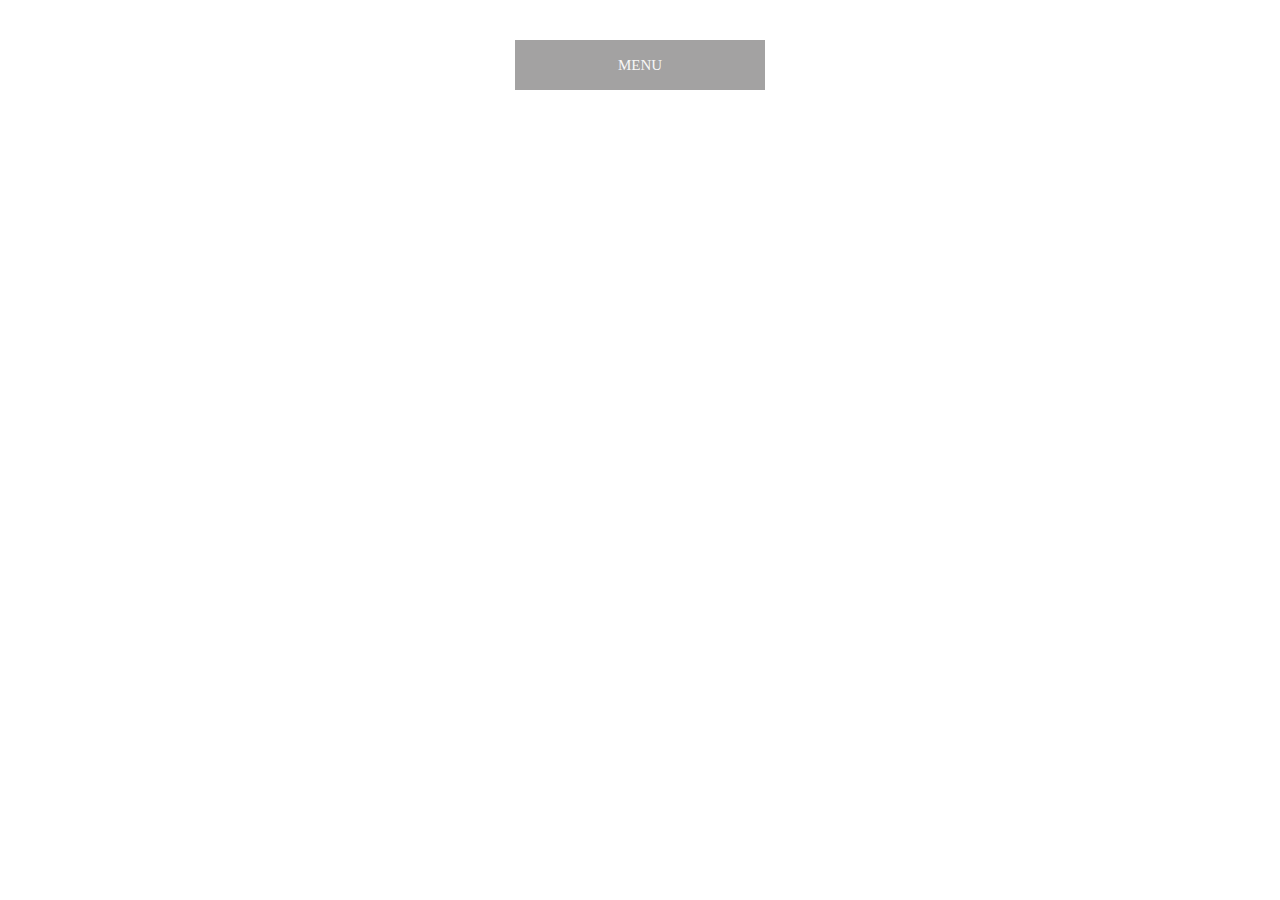
<file: animation/03-dropdown-menu/index.html>
<!DOCTYPE html>
<html lang="en">
  <head>
    <meta charset="UTF-8" />
    <meta http-equiv="X-UA-Compatible" content="IE=edge" />
    <meta name="viewport" content="width=device-width, initial-scale=1.0" />
    <title>Dropdown Menu</title>
    <link rel="stylesheet" href="style.css" />
  </head>
  <body>
    <div class="dropdown-container">
        <div class="menu-title">MENU</div>
        <ul class="dropdown-menu">
            <li>ITEM 1</li>
            <li>ITEM 2</li>
            <li>ITEM 3</li>
            <li>ITEM 4</li>
            <li>ITEM 5</li>
        </ul>
    </div>
    <script src="script.js"></script>
  </body>
</html>
</file>
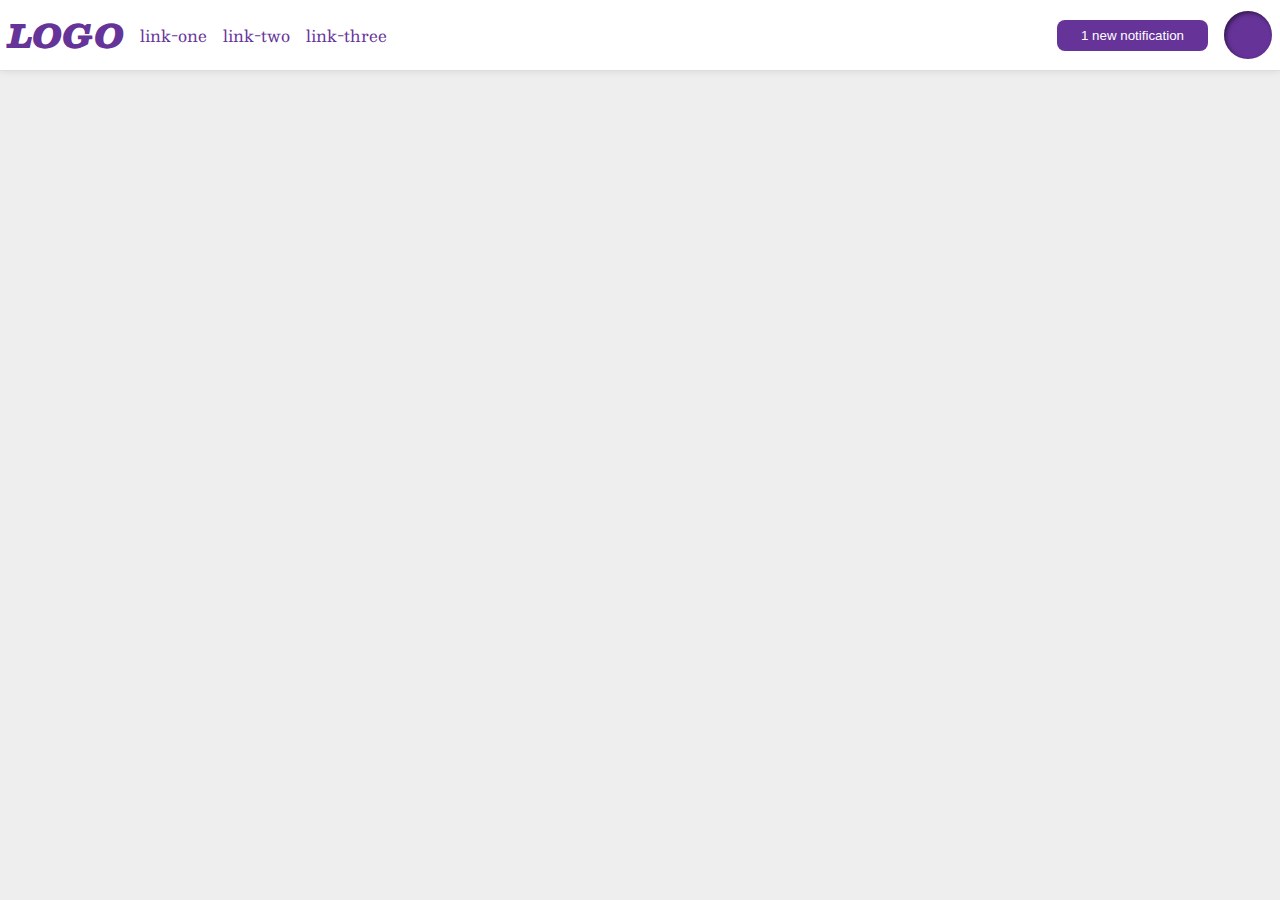
<file: flex/03-flex-header-2/index.html>
<!DOCTYPE html>
<html lang="en">
  <head>
    <meta charset="UTF-8">
    <meta http-equiv="X-UA-Compatible" content="IE=edge">
    <meta name="viewport" content="width=device-width, initial-scale=1.0">
    <title>Flex Header 2</title>
    <link rel="stylesheet" href="style.css">
  </head>
  <body>
    <div class="header">
      <div class="left-links">
        <div class="logo">
          LOGO
        </div>
        <ul class="links">
          <li><a href="google.com">link-one</a></li>
          <li><a href="google.com">link-two</a></li>
          <li><a href="google.com">link-three</a></li>
        </ul>
      </div>
      <div class="right-links">
        <button class="notifications">
          1 new notification
        </button>
        <div class="profile-image"></div>
      </div>
    </div>
  </body>
</html>
</file>
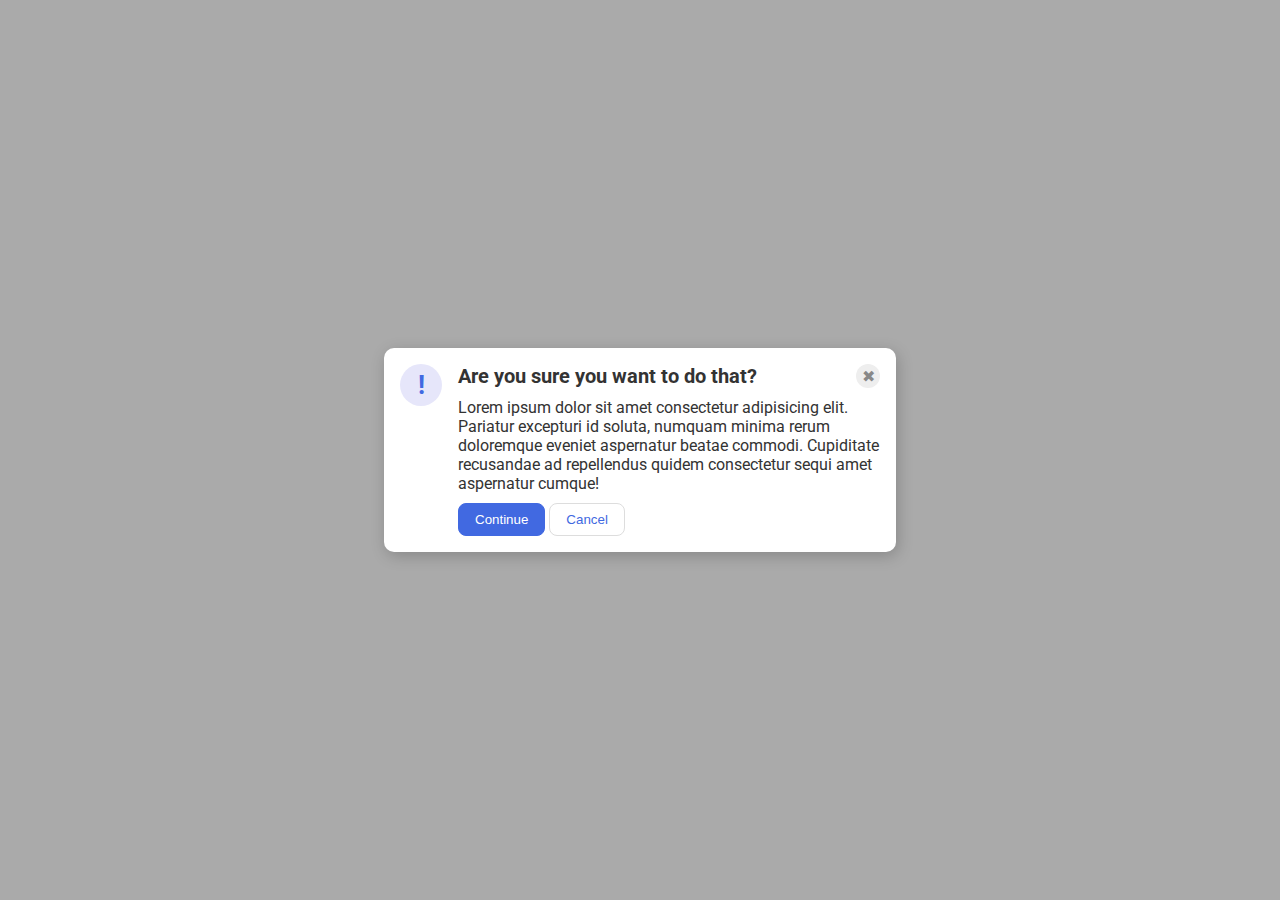
<file: flex/05-flex-modal/index.html>
<!DOCTYPE html>
<html lang="en">
  <head>
    <meta charset="UTF-8">
    <meta http-equiv="X-UA-Compatible" content="IE=edge">
    <meta name="viewport" content="width=device-width, initial-scale=1.0">
    <link rel="stylesheet" href="style.css">
    <title>Modal</title>
  </head>
  <body>
    <div class="modal">

      <div class="icon">!</div>
      
      <div class="content-block">
        <div class="top-block">
          <div class="header">Are you sure you want to do that?</div>
          <div class="close-button">✖</div>
        </div>
        <div class="text-block">
          <div class="text">Lorem ipsum dolor sit amet consectetur adipisicing elit. Pariatur excepturi id soluta, numquam minima rerum doloremque eveniet aspernatur beatae commodi. Cupiditate recusandae ad repellendus quidem consectetur sequi amet aspernatur cumque!</div>
          <button class="continue">Continue</button>
          <button class="cancel">Cancel</button>
        </div>
      </div>

    </div>
  </body>
</html>
</file>
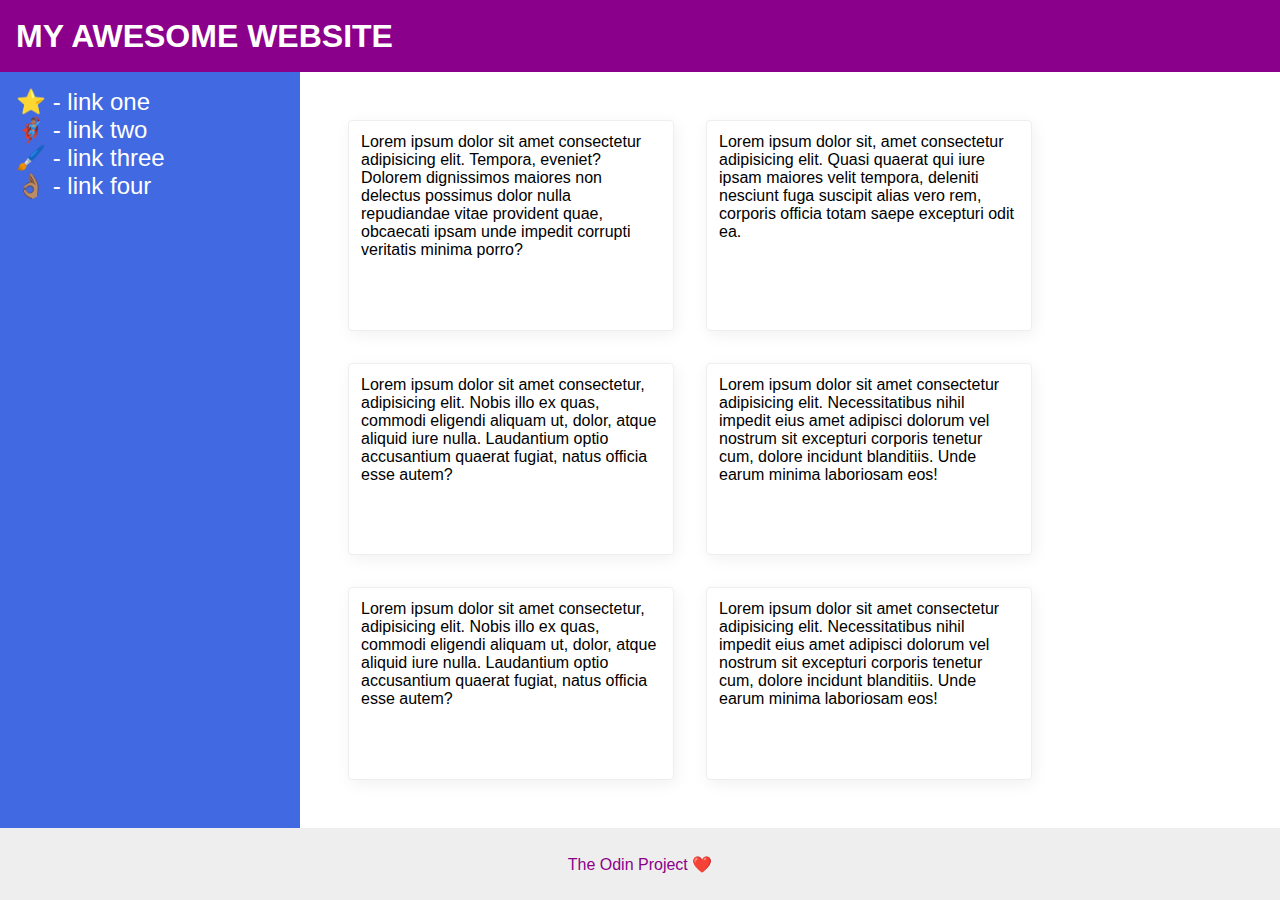
<file: flex/07-flex-layout-2/index.html>
<!DOCTYPE html>
<html lang="en">
  <head>
    <meta charset="UTF-8">
    <meta http-equiv="X-UA-Compatible" content="IE=edge">
    <meta name="viewport" content="width=device-width, initial-scale=1.0">
    <title>The Holy Grail</title>
    <link rel="stylesheet" href="style.css">
  </head>
  <body>
    <div class="header">
      MY AWESOME WEBSITE
    </div>
    
    <div class="content">
      <div class="sidebar">
        <ul>
          <li><a href="#">⭐ - link one</a></li>
          <li><a href="#">🦸🏽‍♂️ - link two</a></li>
          <li><a href="#">🖌️ - link three</a></li>
          <li><a href="#">👌🏽 - link four</a></li>
        </ul>
      </div>
      <div class="cards">
        <div class="card">Lorem ipsum dolor sit amet consectetur adipisicing elit. Tempora, eveniet? Dolorem dignissimos maiores non delectus possimus dolor nulla repudiandae vitae provident quae, obcaecati ipsam unde impedit corrupti veritatis minima porro?</div>
        <div class="card">Lorem ipsum dolor sit, amet consectetur adipisicing elit. Quasi quaerat qui iure ipsam maiores velit tempora, deleniti nesciunt fuga suscipit alias vero rem, corporis officia totam saepe excepturi odit ea.</div>
        <div class="card">Lorem ipsum dolor sit amet consectetur, adipisicing elit. Nobis illo ex quas, commodi eligendi aliquam ut, dolor, atque aliquid iure nulla. Laudantium optio accusantium quaerat fugiat, natus officia esse autem?</div>
        <div class="card">Lorem ipsum dolor sit amet consectetur adipisicing elit. Necessitatibus nihil impedit eius amet adipisci dolorum vel nostrum sit excepturi corporis tenetur cum, dolore incidunt blanditiis. Unde earum minima laboriosam eos!</div>
        <div class="card">Lorem ipsum dolor sit amet consectetur, adipisicing elit. Nobis illo ex quas, commodi eligendi aliquam ut, dolor, atque aliquid iure nulla. Laudantium optio accusantium quaerat fugiat, natus officia esse autem?</div>
        <div class="card">Lorem ipsum dolor sit amet consectetur adipisicing elit. Necessitatibus nihil impedit eius amet adipisci dolorum vel nostrum sit excepturi corporis tenetur cum, dolore incidunt blanditiis. Unde earum minima laboriosam eos!</div>
      </div>
    </div>
    
    <div class="footer">
      The Odin Project ❤️
    </div>
  </body>
</html>
</file>
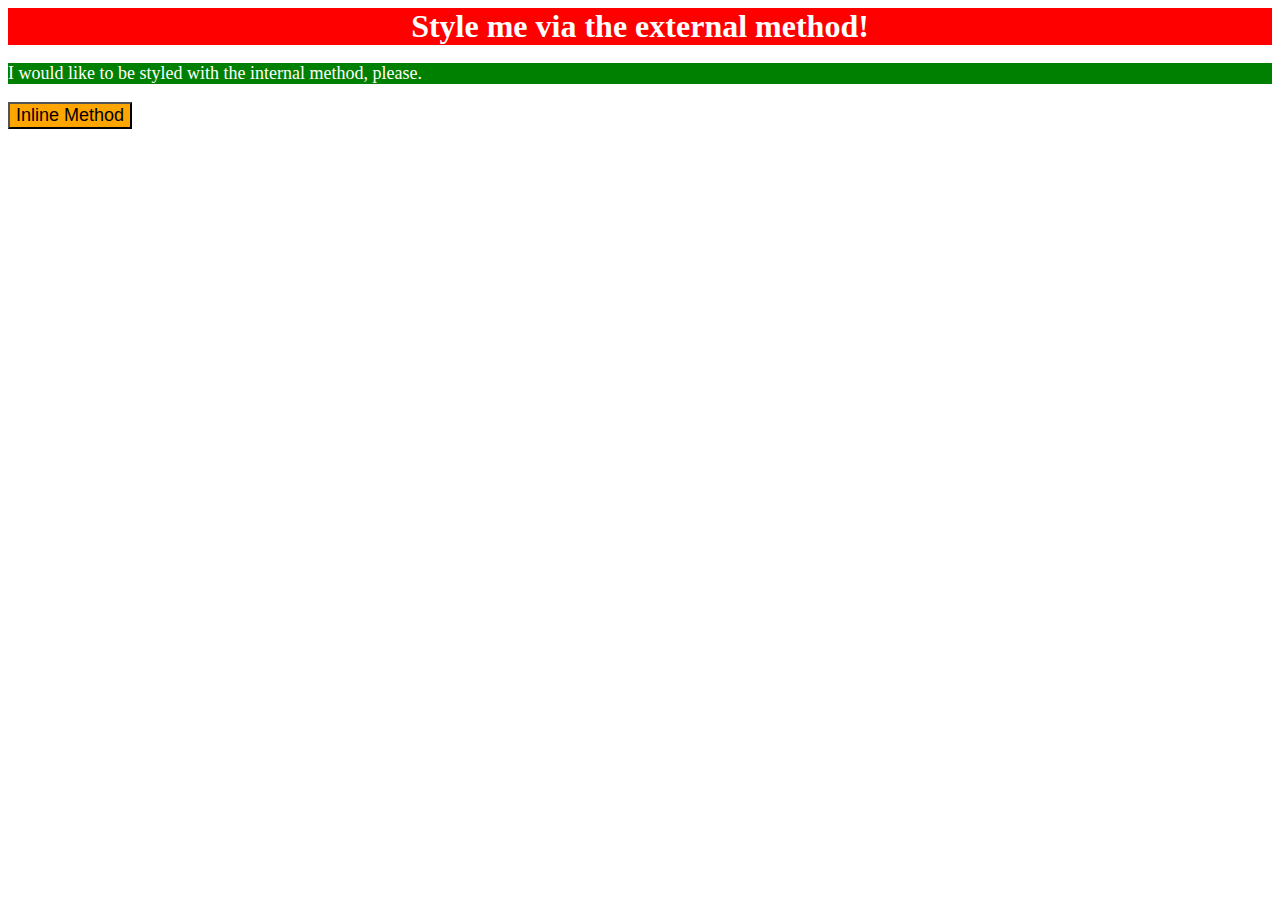
<file: foundations/01-css-methods/index.html>
<!DOCTYPE html>
<html lang="en">
  <head>
    <link rel="stylesheet" href="styles.css">
    <meta charset="UTF-8">
    <meta http-equiv="X-UA-Compatible" content="IE=edge">
    <meta name="viewport" content="width=device-width, initial-scale=1.0">
    <title>Methods for Adding CSS</title>
    <style>
      p {
        background-color: green;
        color: white;
        font-size: 18px;
      }
    </style>
  </head>
  <body>
    <div>Style me via the external method!</div>
    <p>I would like to be styled with the internal method, please.</p>
    <button style="background-color: orange; font-size: 18px;">Inline Method</button>
  </body>
</html>
</file>
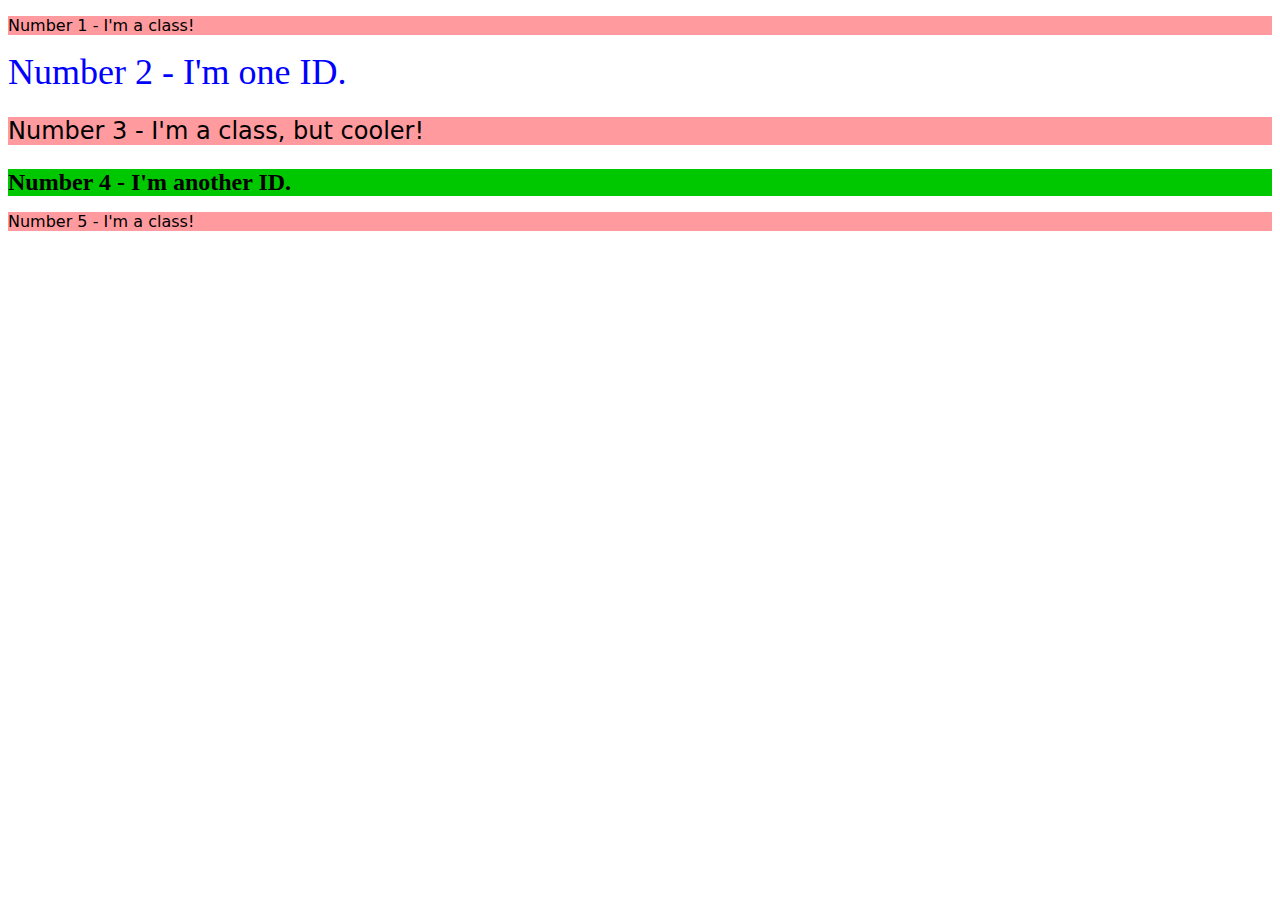
<file: foundations/02-class-id-selectors/index.html>
<!DOCTYPE html>
<html lang="en">
  <head>
    <meta charset="UTF-8">
    <meta http-equiv="X-UA-Compatible" content="IE=edge">
    <meta name="viewport" content="width=device-width, initial-scale=1.0">
    <title>Class and ID Selectors</title>
    <link rel="stylesheet" href="style.css">
  </head>
  <body>
    <p class="pink-back">Number 1 - I'm a class!</p>
    <div id="big-blue">Number 2 - I'm one ID.</div>
    <p class="pink-back size-24">Number 3 - I'm a class, but cooler!</p>
    <div class="size-24" id="green-back">Number 4 - I'm another ID.</div>
    <p class="pink-back">Number 5 - I'm a class!</p>
  </body>
</html>
</file>
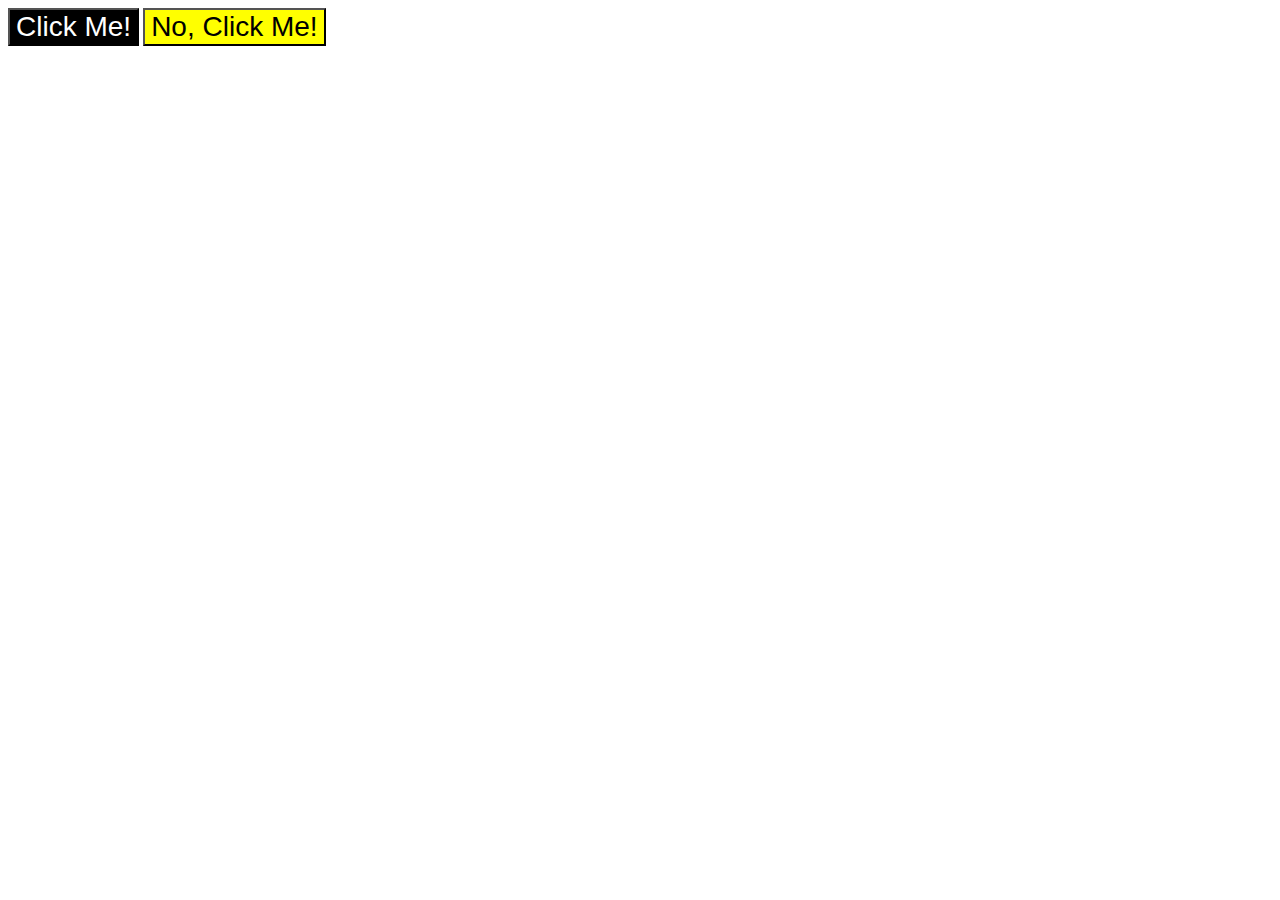
<file: foundations/03-grouping-selectors/index.html>
<!DOCTYPE html>
<html lang="en">
  <head>
    <meta charset="UTF-8">
    <meta http-equiv="X-UA-Compatible" content="IE=edge">
    <meta name="viewport" content="width=device-width, initial-scale=1.0">
    <title>Grouping Selectors</title>
    <link rel="stylesheet" href="style.css">
  </head>
  <body>
    <button class="first-button">Click Me!</button>
    <button class="second-button">No, Click Me!</button>
  </body>
</html>
</file>
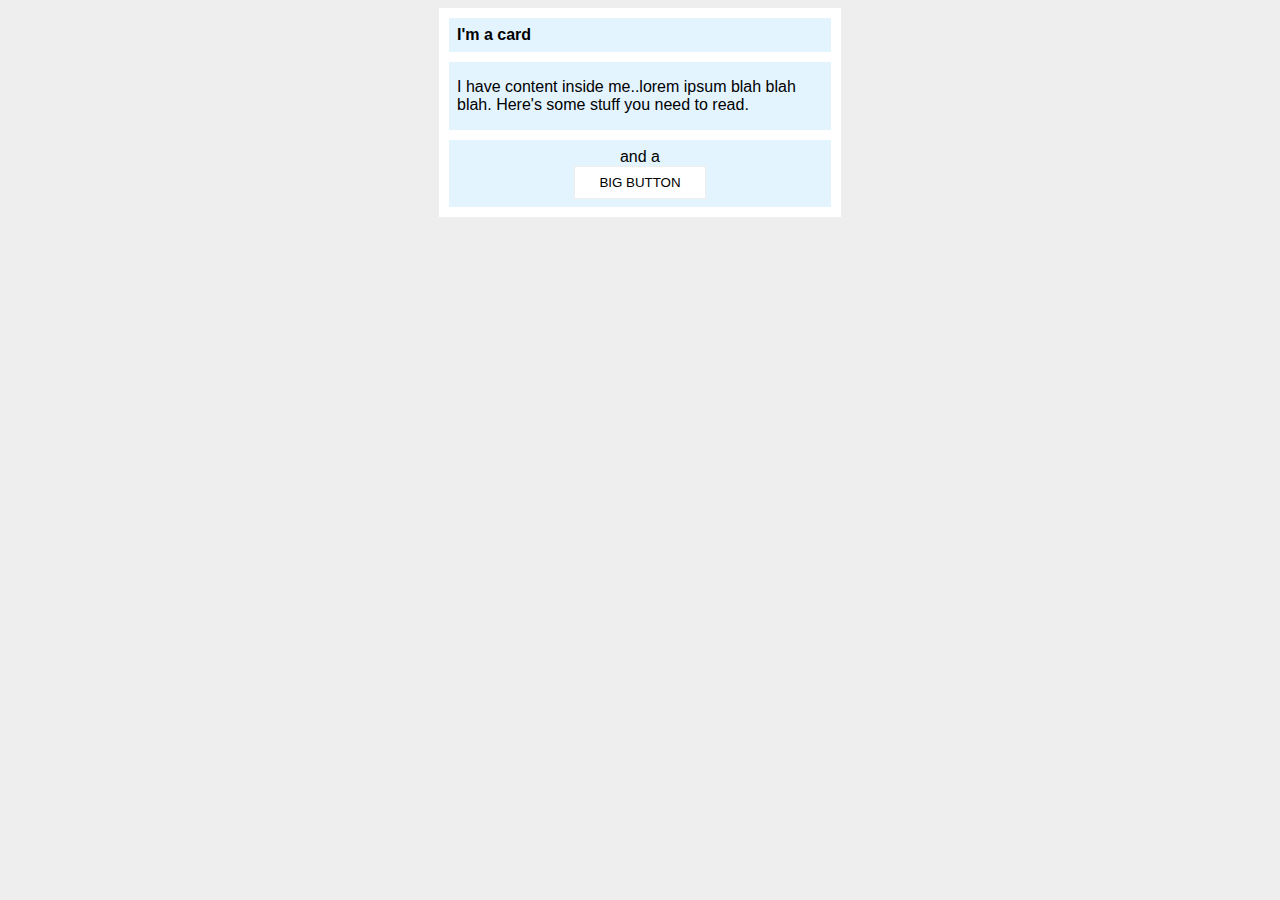
<file: margin-and-padding/02-margin-and-padding-2/index.html>
<!DOCTYPE html>
<html lang="en">
  <head>
    <meta charset="UTF-8">
    <meta http-equiv="X-UA-Compatible" content="IE=edge">
    <meta name="viewport" content="width=device-width, initial-scale=1.0">
    <title>Margin and Padding exercise 2</title>
    <link rel="stylesheet" href="style.css">
  </head>
  <body>
    <div class="card">
      <h1 class="card title">I'm a card</h1>
      <div class="card" id="content">I have content inside me..lorem ipsum blah blah blah. Here's some stuff you need to read.</div>
      <div class="card button-container">and a <button>BIG BUTTON</button></div>
    </div>
  </body>
</html>
</file>
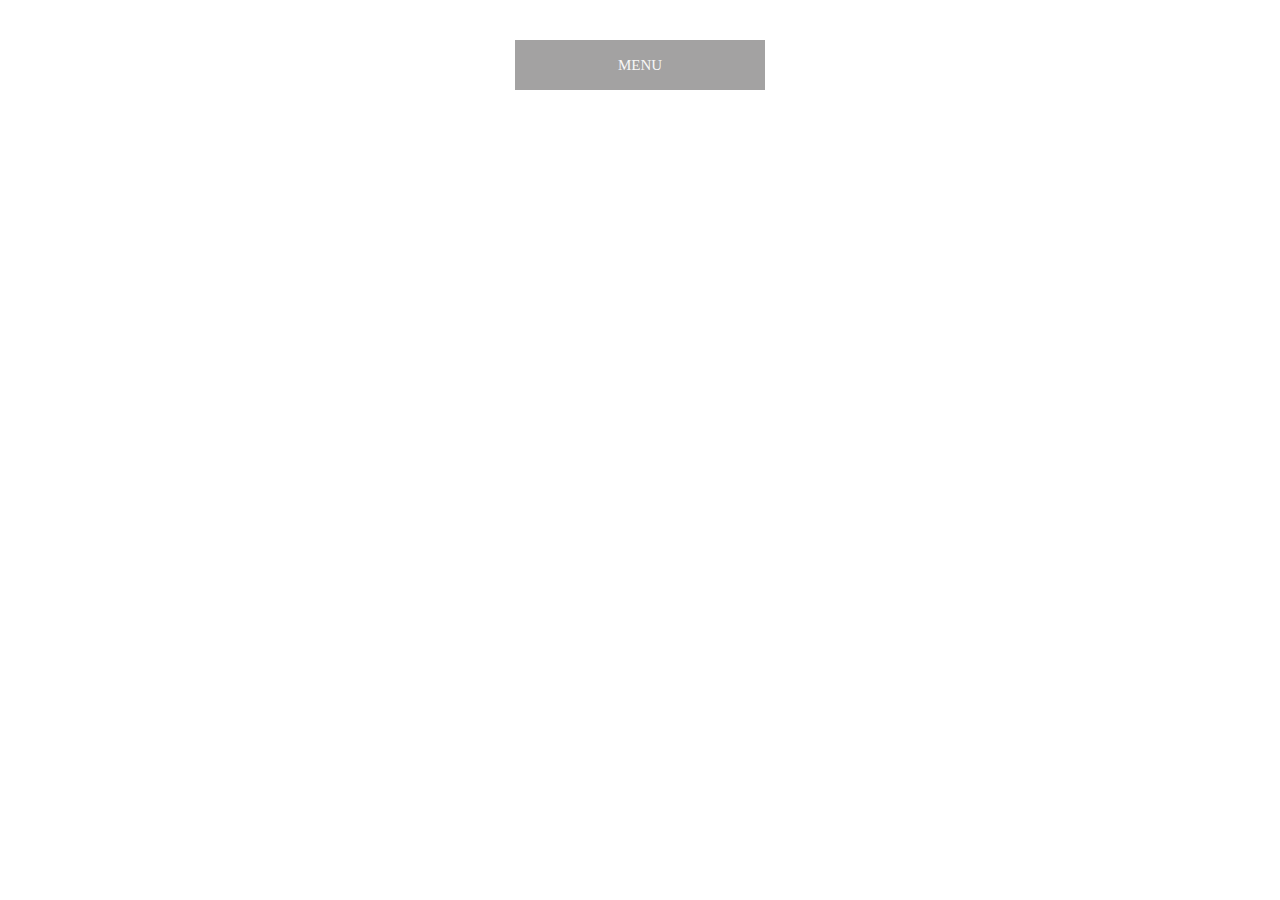
<file: animation/03-dropdown-menu/solution/solution.html>
<!DOCTYPE html>
<html lang="en">
  <head>
    <meta charset="UTF-8" />
    <meta http-equiv="X-UA-Compatible" content="IE=edge" />
    <meta name="viewport" content="width=device-width, initial-scale=1.0" />
    <title>Dropdown Menu</title>
    <link rel="stylesheet" href="solution.css" />
  </head>
  <body>
    <div class="dropdown-container">
        <div class="menu-title">MENU</div>
        <ul class="dropdown-menu">
            <li>ITEM 1</li>
            <li>ITEM 2</li>
            <li>ITEM 3</li>
            <li>ITEM 4</li>
            <li>ITEM 5</li>
        </ul>
    </div>
    <script src="solution.js"></script>
  </body>
</html>
</file>
<file: animation/03-dropdown-menu/style.css>
.dropdown-container {
  max-width: 250px;
  margin: 40px auto;
  text-align: center;
  line-height: 50px;
  font-size: 15px;
  color: rgb(247, 247, 247);
  cursor: pointer;
}

.menu-title {
  background-color: rgb(163, 162, 162);
}

.dropdown-menu {
  list-style: none;
  padding: 0;
  margin: 0;
  background-color: rgb(99, 97, 97);
  display: none;

  transform: scaleY(0); 
  animation-duration: 1s;
  animation-name: drop-bounce;
  animation-fill-mode: forwards;
  transform-origin: top left;
}

ul.dropdown-menu li:hover {
  background: rgb(47, 46, 46);
}

.visible {
  display: block;
}

@keyframes drop-bounce {
  0% {
    transform: scaleY(0);
  }
  80% {
    transform: scaleY(1.1);
  }
  100% {
    transform: scaleY(1);
  }
}
</file>
<file: flex/03-flex-header-2/style.css>
/* this is some magical font-importing.  
you'll learn about it later. */
@import url('https://fonts.googleapis.com/css2?family=Besley:ital,wght@0,400;1,900&display=swap');

body {
  margin: 0;
  background: #eee;
  font-family: Besley, serif;
}

.header {
  background: white;
  border-bottom: 1px solid #ddd;
  box-shadow: 0 0 8px rgba(0,0,0,.1);
  display: flex;
  justify-content: space-between;
  align-items: center;
  padding: 8px;
}

.profile-image {
  background: rebeccapurple;
  box-shadow: inset 2px 2px 4px rgba(0,0,0,.5);
  border-radius: 50%;
  width: 48px;
  height: 48px;
}

.logo {
  color: rebeccapurple;
  font-size: 32px;
  font-weight: 900;
  font-style: italic;
}

button {
  border: none;
  border-radius: 8px;
  background: rebeccapurple;
  color: white;
  padding: 8px 24px;
}

a {
  /* this removes the line under our links */
  text-decoration: none;
  color: rebeccapurple;
}

ul {
  list-style-type: none;
  display: flex;
  margin: 0px 8px;
  padding: 0px;
}

li {
  margin: 0px 8px;
}

.left-links,
.right-links {
  display: flex;
  align-items: center;
}

.left-links {
  justify-content: flex-start;
}

.right-links {
  justify-content: flex-end;
}

.notifications {
  margin: 0px 16px;
}
</file>
<file: flex/05-flex-modal/style.css>
@import url('https://fonts.googleapis.com/css2?family=Roboto:wght@400;700&display=swap');

html, body {
  height: 100%;
}

body {
  font-family: Roboto, sans-serif;
  margin: 0;
  background: #aaa;
  color: #333;
  /* I'll give you this one for free lol */
  display: flex;
  align-items: center;
  justify-content: center;
}

.modal {
  background: white;
  width: 480px;
  border-radius: 10px;
  box-shadow: 2px 4px 16px rgba(0,0,0,.2);
  display: flex;
  padding: 16px;
}

.top-block {
  display: flex;
  justify-content: space-between;
  font-weight: bold;
  font-size: 20px;
}

.text {
  margin: 10px 0px;
}

.icon {
  color: royalblue;
  font-size: 26px;
  font-weight: 700;
  background: lavender;
  width: 42px;
  height: 42px;
  border-radius: 50%;
  display: flex;
  align-items: center;
  justify-content: center;
  flex: 0 0 auto;
  margin-right: 16px;
}

.close-button {
  background: #eee;
  border-radius: 50%;
  color: #888;
  font-weight: 400;
  font-size: 16px;
  height: 24px;
  width: 24px;
  display: flex;
  align-items: center;
  justify-content: center;
  flex: 0 0 auto;
}

button {
  padding: 8px 16px;
  border-radius: 8px;
}

button.continue {
  background: royalblue;
  border: 1px solid royalblue;
  color: white;
}

button.cancel {
  background: white;
  border: 1px solid #ddd;
  color: royalblue;
}
</file>
<file: flex/07-flex-layout-2/style.css>
body {
  font-family: -apple-system, BlinkMacSystemFont, 'Segoe UI', Roboto, Oxygen, Ubuntu, Cantarell, 'Open Sans', 'Helvetica Neue', sans-serif;
  margin: 0;
  min-height: 100vh;
  display: flex;
  flex-direction: column;
  justify-content: space-between;
}

.content {
  display: flex;
  flex: 1;
}

.cards {
  padding: 32px;
  display: flex;
  flex-wrap: wrap;
}

.header {
  height: 72px;
  background: darkmagenta;
  color: white;
  font-size: 32px;
  font-weight: 900;
  display: flex;
  align-items: center;
  padding: 0 16px;
}

.footer {
  height: 72px;
  background: #eee;
  color: darkmagenta;
  display: flex;
  justify-content: center;
  align-items: center;
}

.sidebar {
  width: 300px;
  background: royalblue;
  box-sizing: border-box;
  flex: 1 0 auto;
}

.card {
  border: 1px solid #eee;
  box-shadow: 2px 4px 16px rgba(0,0,0,.06);
  border-radius: 4px;
  margin: 16px;
  width: 300px;
  padding: 12px;
}

a {
  text-decoration: none;
}

li {
  list-style: none;
}

ul {
  padding: 16px;
  margin: 0;
}

.sidebar a {
  font-size: 24px;
  color: white;
}
</file>
<file: foundations/01-css-methods/styles.css>
div {
    background-color: red;
    color: white;
    font-size: 32px;
    text-align: center;
    font-weight: bold;
}
</file>
<file: foundations/02-class-id-selectors/style.css>
.pink-back {
    font-family: Verdana, "DejaVu Sans", sans-serif;
    background-color: rgb(255, 155, 158);
}

#big-blue {
    color: rgb(0,0,255);
    font-size: 36px;
}

.size-24 {
    font-size: 24px;
}

#green-back {
    background-color: rgb(0,200,0);
    font-weight: bold;
}
</file>
<file: foundations/03-grouping-selectors/style.css>
.first-button,
.second-button {
    font-size: 28px;
    font-family: Helvetica, "Times New Roman", sans-serif;
}

.first-button {
    background-color: black;
    color: white;
}

.second-button {
    background-color: yellow;
}
</file>
<file: margin-and-padding/02-margin-and-padding-2/style.css>
body {
  background: #eee;
  font-family: sans-serif;
}

.card {
  width: 400px;
  background: #fff;
  margin: auto;
  border: 1px solid white;;
}

.title {
  background: #e3f4ff;
  font-size: 16px;
}

#content {
  background: #e3f4ff;
  padding: 16px 8px;
}

.button-container {
  background: #e3f4ff;
  text-align: center;
}

button {
  display: block;
  margin: auto;
  padding: 8px 24px;
  background: white;
  border: 1px solid #eee;
}

.card .card {
  margin: 8px;
  width: auto;
  padding: 8px;
}
</file>
<file: animation/03-dropdown-menu/solution/solution.css>
.dropdown-container {
  max-width: 250px;
  margin: 40px auto;
  text-align: center;
  line-height: 50px;
  font-size: 15px;
  color: rgb(247, 247, 247);
  cursor: pointer;
}

.menu-title {
  background-color: rgb(163, 162, 162);
}

.dropdown-menu {
  list-style: none;
  padding: 0;
  margin: 0;
  background-color: rgb(99, 97, 97);

  display: none;
}

ul.dropdown-menu li:hover {
  background: rgb(47, 46, 46);
}

.visible {
  display: block;
}

/* SOLUTION */

.visible {
  animation: expand 500ms ease-in-out;
  transform-origin: top;
}

@keyframes expand {
  0% {
    transform: scaleY(0);
  }

  70% {
    transform: scaleY(1.1);
  }
  
  100% {
    transform: scaleY(1);
  }
}
</file>
